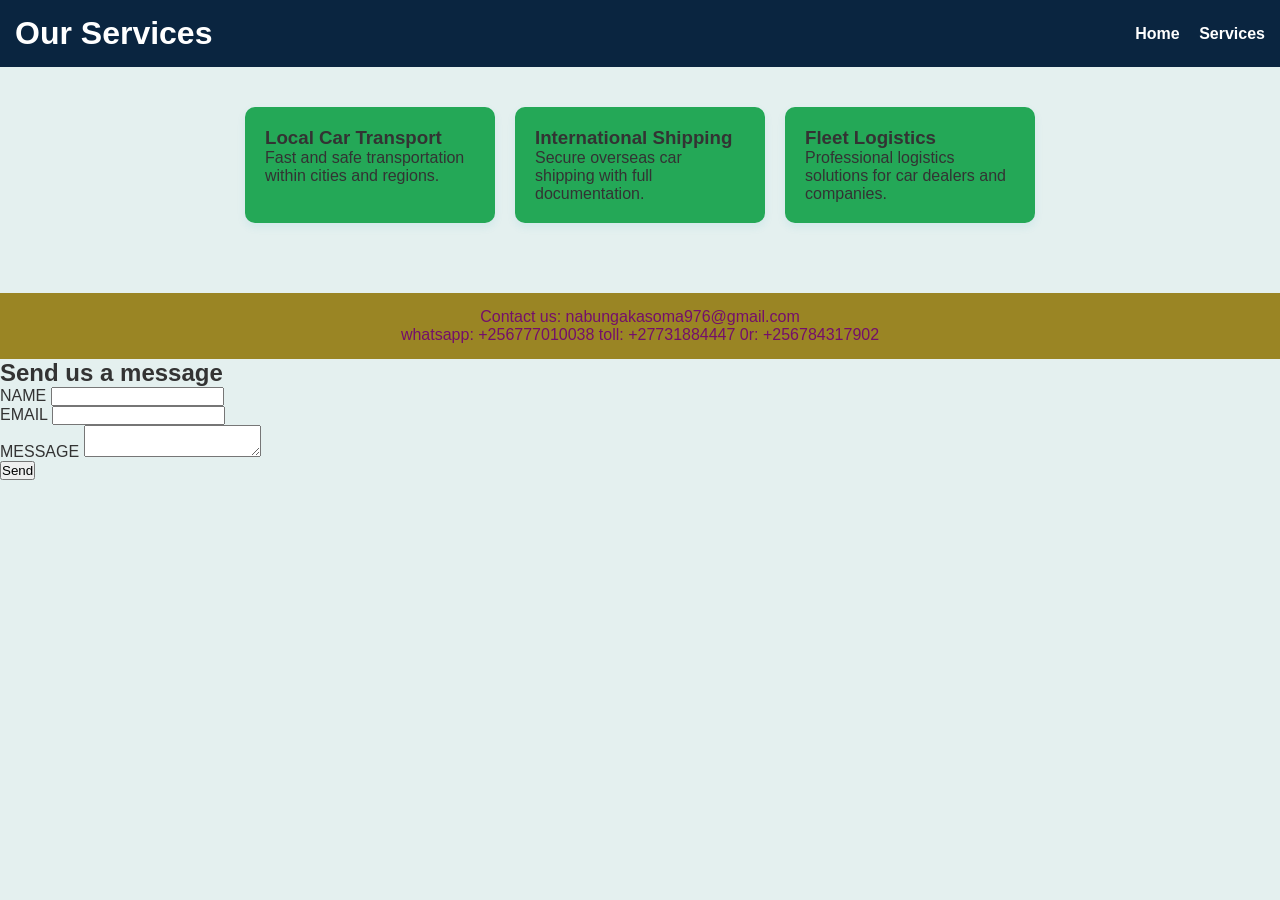
<file: services.html>
<!DOCTYPE html>
<html lang="en">

<head>
    <meta charset="UTF-8">
    <title>Our Services - AutoMove Logistics</title>
    <link rel="stylesheet" href="style.css">
</head>

<body>

    <header>
        <h1>Our Services</h1>
        <nav>
            <a href="index.html">Home</a>
            <a href="services.html">Services</a>
        </nav>
    </header>

    <section class="services">
        <div class="card">
            <h3>Local Car Transport</h3>
            <p>Fast and safe transportation within cities and regions.</p>
        </div>

        <div class="card">
            <h3>International Shipping</h3>
            <p>Secure overseas car shipping with full documentation.</p>
        </div>

        <div class="card">
            <h3>Fleet Logistics</h3>
            <p>Professional logistics solutions for car dealers and companies.</p>
        </div>
    </section>

    <footer>
        <p>Contact us: nabungakasoma976@gmail.com</p>
        <p>whatsapp: +256777010038
            toll: +27731884447
            0r: +256784317902
        </p>
    </footer>
    <h2>Send us a message</h2>
    <form>
        NAME
        <input type="text" name="name" required><br>
        EMAIL
        <input type="email" name="email" required><br>
        MESSAGE
        <textarea name="message" required></textarea><br>
        <input type="submit" value="Send">
    </form>

</body>

</html>
</file>
<file: style.css>
* {
    margin: 0;
    padding: 0;
    box-sizing: border-box;
    font-family: Arial, sans-serif;
}

body {
    background-color: #e4f0ef;
    color: #333;
}

header {
    background: #0a2540;
    color: white;
    padding: 15px;
    display: flex;
    justify-content: space-between;
    align-items: center;
}

nav a {
    color: white;
    margin-left: 15px;
    text-decoration: none;
    font-weight: bold;
}

.hero {
    background: linear-gradient(to right, #0a2540, #1e90ff);
    color: white;
    padding: 60px 20px;
    text-align: center;
}

.hero button {
    margin-top: 20px;
    padding: 10px 25px;
    border: none;
    background: white;
    color: #551111;
    font-size: 16px;
    cursor: pointer;
    border-radius: 5px;
}

.project {
    display: flex;
    gap: 15px;
    padding: 30px;
    justify-content: center;
}

.project img {
    width: 30%;
    border-radius: 10px;
}

.about {
    padding: 40px;
    text-align: center;
}

.services {
    display: flex;
    justify-content: center;
    gap: 20px;
    padding: 40px;
}

.card {
    background: rgb(36, 168, 87);
    padding: 20px;
    width: 250px;
    border-radius: 10px;
    box-shadow: 0 4px 8px rgba(50, 171, 192, 0.1);
}

footer {
    background: #97801bf3;
    color: rgb(116, 15, 107);
    text-align: center;
    padding: 15px;
    margin-top: 30px;
}
</file>
